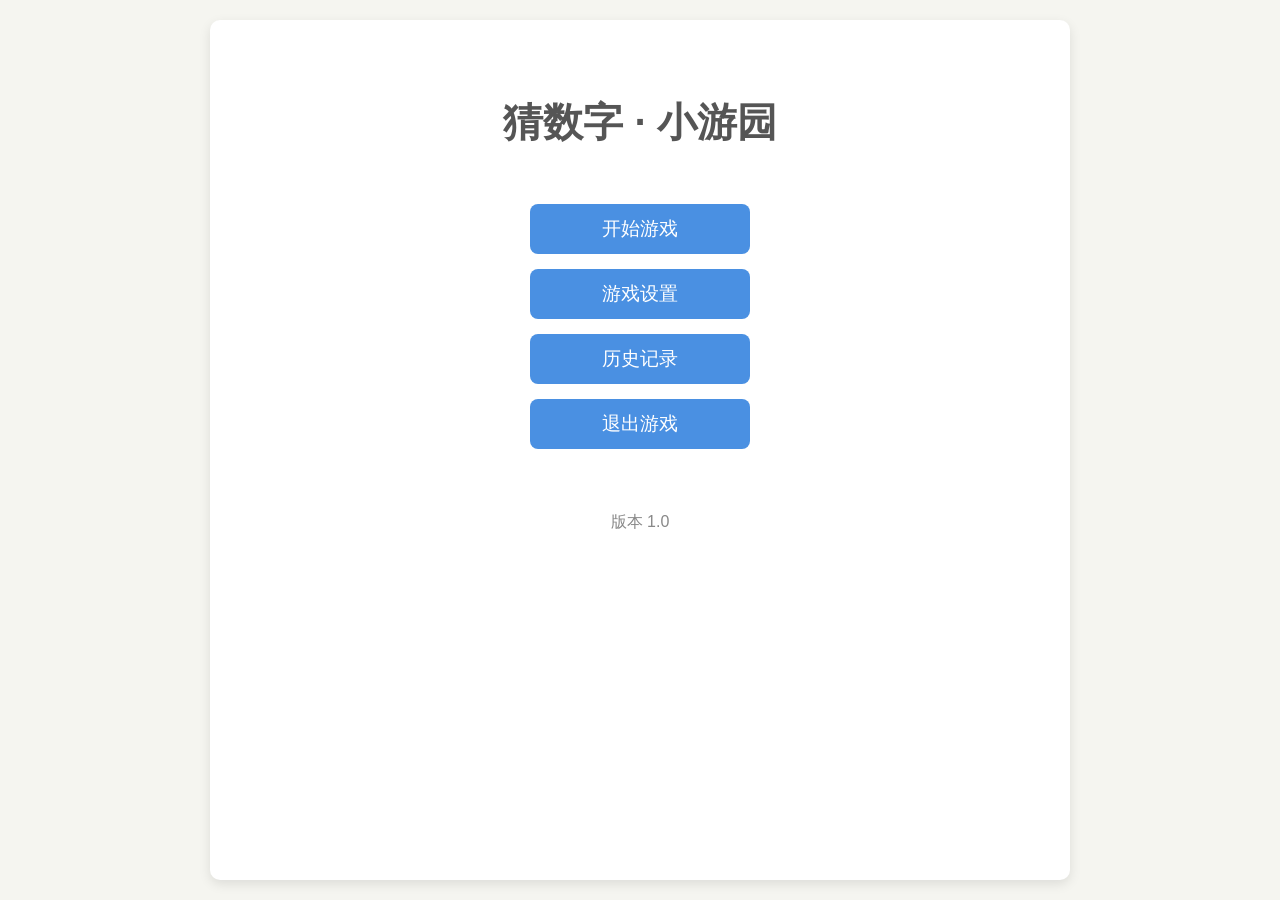
<file: 实训《猜数字》/web1/index.html>
<!DOCTYPE html>
<html lang="zh-CN">
<head>
    <meta charset="UTF-8">
    <meta name="viewport" content="width=device-width, initial-scale=1.0">
    <title>猜数字小游戏</title>
    <link rel="stylesheet" href="style.css">
</head>
<body>
    <div class="container">
        <!-- 未开始界面 -->
        <div id="start-panel" class="panel active">
            <h1 class="game-title">猜数字 · 小游园</h1>
            <div class="button-group">
                <button id="start-btn" class="big-btn">开始游戏</button>
                <button id="settings-btn" class="big-btn">游戏设置</button>
                <button id="history-btn" class="big-btn">历史记录</button>
                <button id="exit-btn" class="big-btn">退出游戏</button>
            </div>
            <p class="version">版本 1.0</p>
        </div>

        <!-- 游戏界面 -->
        <div id="game-panel" class="panel">
            <div class="game-header">
                <h2 id="game-mode-info">当前模式：猜数字模式</h2>
                <p id="range-info">区间：0 ～ 100</p>
            </div>
            
            <div class="game-body">
                <div class="game-controls">
                    <div class="input-section">
                        <label for="guess-input">请输入你的数字：</label>
                        <input type="text" id="guess-input" placeholder="输入整数">
                    </div>
                    <div class="button-section">
                        <button id="submit-btn" class="game-btn">提交</button>
                        <button id="give-up-btn" class="game-btn">放弃</button>
                        <button id="pause-btn" class="game-btn">暂停</button>
                        <button id="back-btn" class="game-btn">返回</button>
                    </div>
                </div>
                
                <div class="history-section">
                    <h3>历史记录</h3>
                    <div id="guess-history" class="history-content">
                        <!-- 历史记录将在这里动态添加 -->
                    </div>
                </div>
            </div>
            
            <div class="game-footer">
                <p id="status-info">状态：准备就绪</p>
            </div>
        </div>

        <!-- 历史记录界面 -->
        <div id="history-panel" class="panel">
            <h2>游戏历史记录</h2>
            <div id="all-history" class="history-list">
                <!-- 所有历史记录将在这里动态添加 -->
                <p class="empty-history">暂无历史记录</p>
            </div>
            <div class="history-buttons">
                <button id="clear-history-btn" class="action-btn">清空历史记录</button>
                <button id="back-from-history" class="back-btn">返回</button>
            </div>
        </div>

        <!-- 设置弹窗 -->
        <div id="settings-modal" class="modal">
            <div class="modal-content">
                <h2>游戏设置</h2>
                <div class="settings-group">
                    <label>数值区间：</label>
                    <div class="range-inputs">
                        <input type="number" id="min-value" placeholder="最小值">
                        <span>至</span>
                        <input type="number" id="max-value" placeholder="最大值">
                    </div>
                </div>
                
                <div class="settings-group">
                    <label>游戏模式：</label>
                    <div class="mode-options">
                        <label>
                            <input type="radio" name="game-mode" value="guess" checked> 猜数字模式
                        </label>
                        <label>
                            <input type="radio" name="game-mode" value="challenge"> 挑战模式
                        </label>
                    </div>
                </div>
                
                <div class="settings-group" id="attempts-setting">
                    <label for="max-attempts">限定次数：</label>
                    <input type="number" id="max-attempts" min="1" value="10">
                </div>
                
                <div class="settings-group">
                    <label>视觉设置：</label>
                    <div class="visual-settings">
                        <div>
                            <label for="font-size">字体大小：</label>
                            <input type="number" id="font-size" min="12" max="24" value="16">
                        </div>
                        <div>
                            <label for="font-color">字体颜色：</label>
                            <input type="color" id="font-color" value="#333333">
                        </div>
                    </div>
                </div>
                
                <div class="modal-buttons">
                    <button id="save-settings" class="modal-btn">保存</button>
                    <button id="cancel-settings" class="modal-btn">取消</button>
                </div>
            </div>
        </div>

        <!-- 暂停弹窗 -->
        <div id="pause-modal" class="modal">
            <div class="modal-content">
                <h2>游戏已暂停</h2>
                <p id="pause-info">当前模式：猜数字模式</p>
                <p id="pause-stats">已猜次数：0</p>
                <button id="resume-btn" class="modal-btn">继续游戏</button>
            </div>
        </div>

        <!-- 结果弹窗 -->
        <div id="result-modal" class="modal">
            <div class="modal-content">
                <h2 id="result-title">恭喜你！</h2>
                <p id="result-message">你猜对了！</p>
                <div class="modal-buttons">
                    <button id="play-again-btn" class="modal-btn">再玩一次</button>
                    <button id="back-to-start-btn" class="modal-btn">返回首页</button>
                </div>
            </div>
        </div>
    </div>

    <script src="script.js"></script>
</body>
</html>
</file>
<file: 实训《猜数字》/web1/style.css>
/* 基础样式 */
* {
  margin: 0;
  padding: 0;
  box-sizing: border-box;
  font-family: "微软雅黑", "Microsoft YaHei", sans-serif;
}

body {
  background-color: #f5f5f0;
  color: #333;
  line-height: 1.6;
}

.container {
  max-width: 900px;
  margin: 0 auto;
  padding: 20px;
  min-height: 100vh;
  display: flex;
  flex-direction: column;
}

.panel {
  display: none;
  width: 100%;
  background-color: white;
  border-radius: 10px;
  padding: 30px;
  box-shadow: 0 4px 12px rgba(0, 0, 0, 0.1);
  flex-grow: 1;
}

.panel.active {
  display: block;
}

h1, h2, h3 {
  text-align: center;
  margin-bottom: 20px;
  color: #444;
}

button {
  cursor: pointer;
  border: none;
  transition: all 0.2s ease;
}

/* 未开始界面样式 */
.game-title {
  font-size: 2.5rem;
  margin: 40px 0;
  color: #555;
  animation: pulse 2s infinite;
}

.button-group {
  display: flex;
  flex-direction: column;
  align-items: center;
  gap: 15px;
  margin: 50px 0;
}

.big-btn {
  width: 220px;
  height: 50px;
  font-size: 1.2rem;
  border-radius: 8px;
  background-color: #4a90e2;
  color: white;
}

.big-btn:hover {
  background-color: #3a80d2;
  transform: scale(1.05);
}

.version {
  text-align: center;
  color: #888;
  margin-top: 60px;
}

/* 游戏界面样式 */
.game-header {
  margin-bottom: 20px;
  padding-bottom: 15px;
  border-bottom: 1px solid #eee;
}

#game-mode-info {
  font-size: 1.3rem;
  margin-bottom: 10px;
}

.game-body {
  display: flex;
  gap: 20px;
  margin-bottom: 20px;
  flex-wrap: wrap;
}

.game-controls {
  flex: 1;
  min-width: 300px;
}

.input-section {
  margin-bottom: 20px;
}

#guess-input {
  width: 100%;
  padding: 12px;
  font-size: 1.1rem;
  border: 2px solid #ddd;
  border-radius: 6px;
  margin-top: 8px;
}

.button-section {
  display: flex;
  gap: 10px;
  flex-wrap: wrap;
}

.game-btn {
  padding: 10px 18px;
  border-radius: 6px;
  background-color: #555;
  color: white;
  font-size: 1rem;
}

.game-btn:hover {
  background-color: #333;
}

.history-section {
  flex: 1;
  min-width: 300px;
}

.history-content {
  height: 300px;
  border: 1px solid #eee;
  border-radius: 6px;
  padding: 10px;
  overflow-y: auto;
  background-color: #fafafa;
}

.history-item {
  padding: 8px;
  margin-bottom: 8px;
  border-radius: 4px;
  background-color: #f0f0f0;
}

.history-item.correct {
  background-color: #d4edda;
  border-left: 4px solid #28a745;
}

.history-item.high {
  background-color: #f8d7da;
  border-left: 4px solid #dc3545;
}

.history-item.low {
  background-color: #fff3cd;
  border-left: 4px solid #ffc107;
}

.game-footer {
  padding-top: 15px;
  border-top: 1px solid #eee;
  text-align: center;
  color: #666;
}

/* 历史记录界面 */
.history-list {
  height: 400px;
  border: 1px solid #eee;
  border-radius: 6px;
  padding: 15px;
  overflow-y: auto;
  margin-bottom: 20px;
}

.game-record {
  padding: 12px;
  margin-bottom: 15px;
  border-radius: 6px;
  background-color: #f5f5f5;
  border-left: 4px solid #4a90e2;
}

.empty-history {
  text-align: center;
  color: #888;
  margin-top: 50px;
}

.history-buttons {
  display: flex;
  gap: 15px;
  justify-content: center;
  margin-top: 20px;
}

.back-btn {
  padding: 10px 20px;
  background-color: #666;
  color: white;
  border-radius: 6px;
}

.back-btn:hover {
  background-color: #555;
}

.action-btn {
  padding: 10px 20px;
  background-color: #dc3545;
  color: white;
  border-radius: 6px;
}

.action-btn:hover {
  background-color: #c82333;
}

/* 弹窗样式 */
.modal {
  display: none;
  position: fixed;
  top: 0;
  left: 0;
  width: 100%;
  height: 100%;
  background-color: rgba(0, 0, 0, 0.5);
  z-index: 1000;
  align-items: center;
  justify-content: center;
}

.modal-content {
  background-color: white;
  padding: 30px;
  border-radius: 10px;
  width: 90%;
  max-width: 500px;
  box-shadow: 0 5px 15px rgba(0, 0, 0, 0.3);
}

.settings-group {
  margin-bottom: 20px;
}

.settings-group label {
  display: block;
  margin-bottom: 8px;
  font-weight: 500;
}

.range-inputs {
  display: flex;
  align-items: center;
  gap: 10px;
}

.range-inputs input {
  flex: 1;
  padding: 8px;
}

.mode-options {
  display: flex;
  flex-direction: column;
  gap: 10px;
}

.visual-settings {
  display: flex;
  flex-direction: column;
  gap: 15px;
}

.visual-settings div {
  display: flex;
  align-items: center;
  gap: 10px;
}

.visual-settings input {
  padding: 5px;
}

.modal-buttons {
  display: flex;
  justify-content: flex-end;
  gap: 10px;
  margin-top: 30px;
}

.modal-btn {
  padding: 10px 20px;
  border-radius: 6px;
  background-color: #4a90e2;
  color: white;
}

.modal-btn:hover {
  background-color: #3a80d2;
}

/* 动画 */
@keyframes pulse {
  0% { transform: scale(1); }
  50% { transform: scale(1.05); }
  100% { transform: scale(1); }
}

/* 响应式调整 */
@media (max-width: 768px) {
  .game-body {
      flex-direction: column;
  }
  
  .button-section {
      flex-direction: column;
  }
  
  .game-btn {
      width: 100%;
  }
}
</file>
